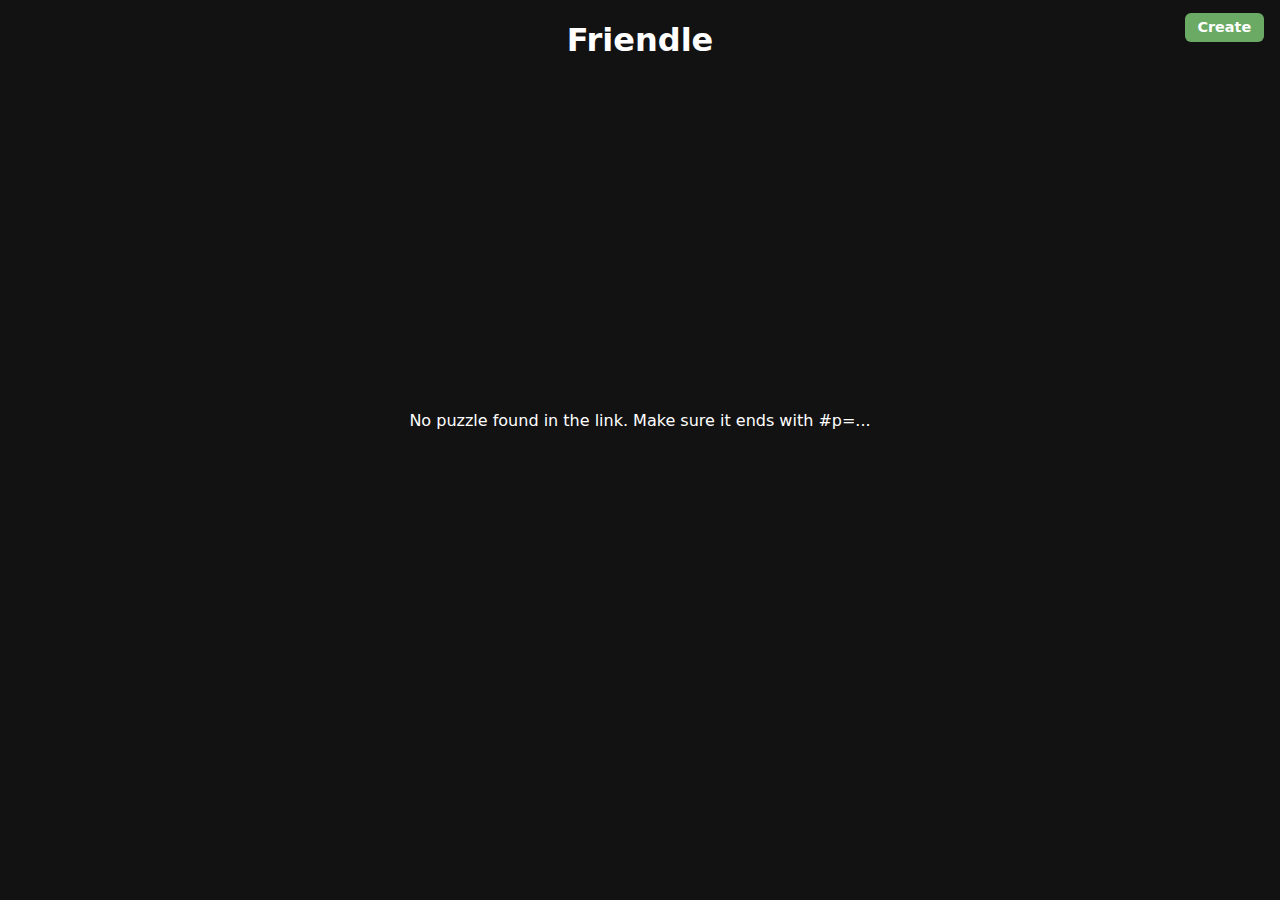
<file: index.html>
<!DOCTYPE html>
<html lang="en">
<head>
  <meta charset="UTF-8" />
  <title>Friendle</title>
  <meta name="viewport" content="width=device-width, initial-scale=1, maximum-scale=1, user-scalable=no" />
  <link rel="stylesheet" href="style.css" />
  <style>
    /* small inline style for the top-right Create button */
    #create-link {
      position: absolute;
      top: 0.8rem;
      right: 1rem;
      background: var(--green, #6aaa64);
      color: #fff;
      border: none;
      border-radius: 6px;
      font-weight: 600;
      padding: 0.4rem 0.8rem;
      font-size: 0.9rem;
      text-decoration: none;
      transition: background 0.2s;
    }
    #create-link:hover {
      background: #579a55;
    }
  </style>
</head>
<body>
  <a id="create-link" href="create.html">Create</a>
  <h1>Friendle</h1>
  <div id="board"></div>
  <div id="message"></div>
  <div id="share-container"></div>
  <div id="keyboard"></div>

  <script src="script.js"></script>
</body>
</html>
</file>
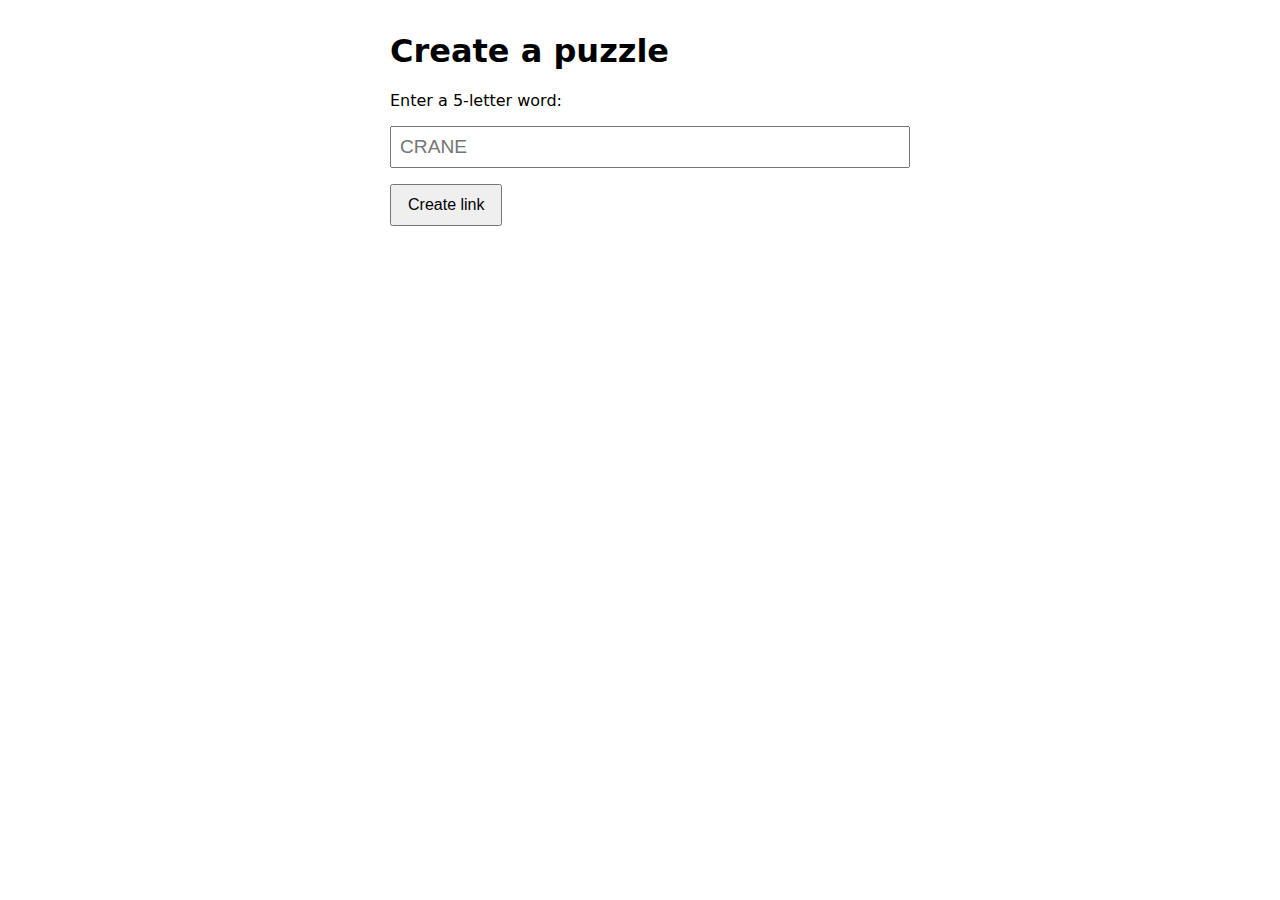
<file: create.html>
<!DOCTYPE html>
<html lang="en">
<head>
  <meta charset="UTF-8" />
  <title>Create Friendle</title>
  <meta name="viewport" content="width=device-width, initial-scale=1" />
  <style>
    body {
      font-family: system-ui, -apple-system, "Segoe UI", sans-serif;
      max-width: 500px;
      margin: 2rem auto;
      padding: 0 1rem;
    }
    input {
      width: 100%;
      font-size: 1.2rem;
      padding: .5rem;
      text-transform: uppercase;
    }
    button {
      margin-top: 1rem;
      padding: .6rem 1rem;
      font-size: 1rem;
    }
    #link {
      margin-top: 1rem;
      word-break: break-all;
    }
  </style>
</head>
<body>
  <h1>Create a puzzle</h1>
  <p>Enter a 5-letter word:</p>
  <input id="word" maxlength="5" placeholder="CRANE" />
  <button id="make">Create link</button>
  <div id="link"></div>

  <script>
    const baseUrl = window.location.origin + window.location.pathname.replace("create.html", "index.html");

    document.getElementById("make").onclick = () => {
      const w = document.getElementById("word").value.trim().toUpperCase();
      if (w.length !== 5 || !/^[A-Z]+$/.test(w)) {
        alert("Please enter exactly 5 letters (A-Z).");
        return;
      }
      const url = baseUrl + "?word=" + encodeURIComponent(w);
      const div = document.getElementById("link");
      div.innerHTML = `
        <p>Share this link:</p>
        <a href="${url}">${url}</a>
      `;
    };
  </script>
</body>
</html>
</file>
<file: style.css>
:root {
  --tile-size: 3rem;
  --gap: .4rem;
  --bg: #121213;
  --text: #fff;
  --green: #6aaa64;
  --yellow: #c9b458;
  --gray: #3a3a3c;
  --kbd: #818384;
}

body {
  background: var(--bg);
  color: var(--text);
  font-family: system-ui, -apple-system, BlinkMacSystemFont, "Segoe UI", sans-serif;
  text-align: center;
  margin: 1rem;
}

h1 {
  margin-bottom: 1rem;
}

#board {
  display: grid;
  grid-template-rows: repeat(6, var(--tile-size));
  gap: var(--gap);
  justify-content: center;
  margin-bottom: 1rem;
}

.row {
  display: grid;
  grid-template-columns: repeat(5, var(--tile-size));
  gap: var(--gap);
}

.tile {
  border: 2px solid #3a3a3c;
  display: grid;
  place-items: center;
  font-size: 1.5rem;
  text-transform: uppercase;
  background: #121213;
}

#message {
  min-height: 1.2rem;
  margin-bottom: 1rem;
}

/* KEYBOARD */
/* KEYBOARD */
#keyboard {
  display: grid;
  gap: 0.4rem;
  justify-content: center;
  width: 100%;
  max-width: 400px;        /* keeps it centered on phones */
  margin: 0 auto;
}

.kbd-row {
  display: flex;
  gap: 0.35rem;
  justify-content: center;
  flex-wrap: nowrap;
}

.key {
  background: var(--kbd);
  border: none;
  border-radius: 6px;
  padding: 0.6rem 0.4rem;
  min-width: 2rem;
  flex: 1 1 2rem;
  max-width: 2.5rem;
  font-weight: 600;
  color: #fff;
  font-size: 0.95rem;
}

.key.wide {
  flex: 1.4;
  min-width: 3.5rem;
  max-width: 4rem;
}

/* mobile adjustment: slightly smaller for narrow screens */
@media (max-width: 480px) {
  :root {
    --tile-size: 2.7rem;
  }
  .tile {
    font-size: 1.2rem;
  }
  .key {
    padding: 0.55rem 0.35rem;
    font-size: 0.9rem;
    min-width: 1.8rem;
    max-width: 2.3rem;
  }
  .key.wide {
    min-width: 3.2rem;
    max-width: 3.6rem;
  }
}
</file>
